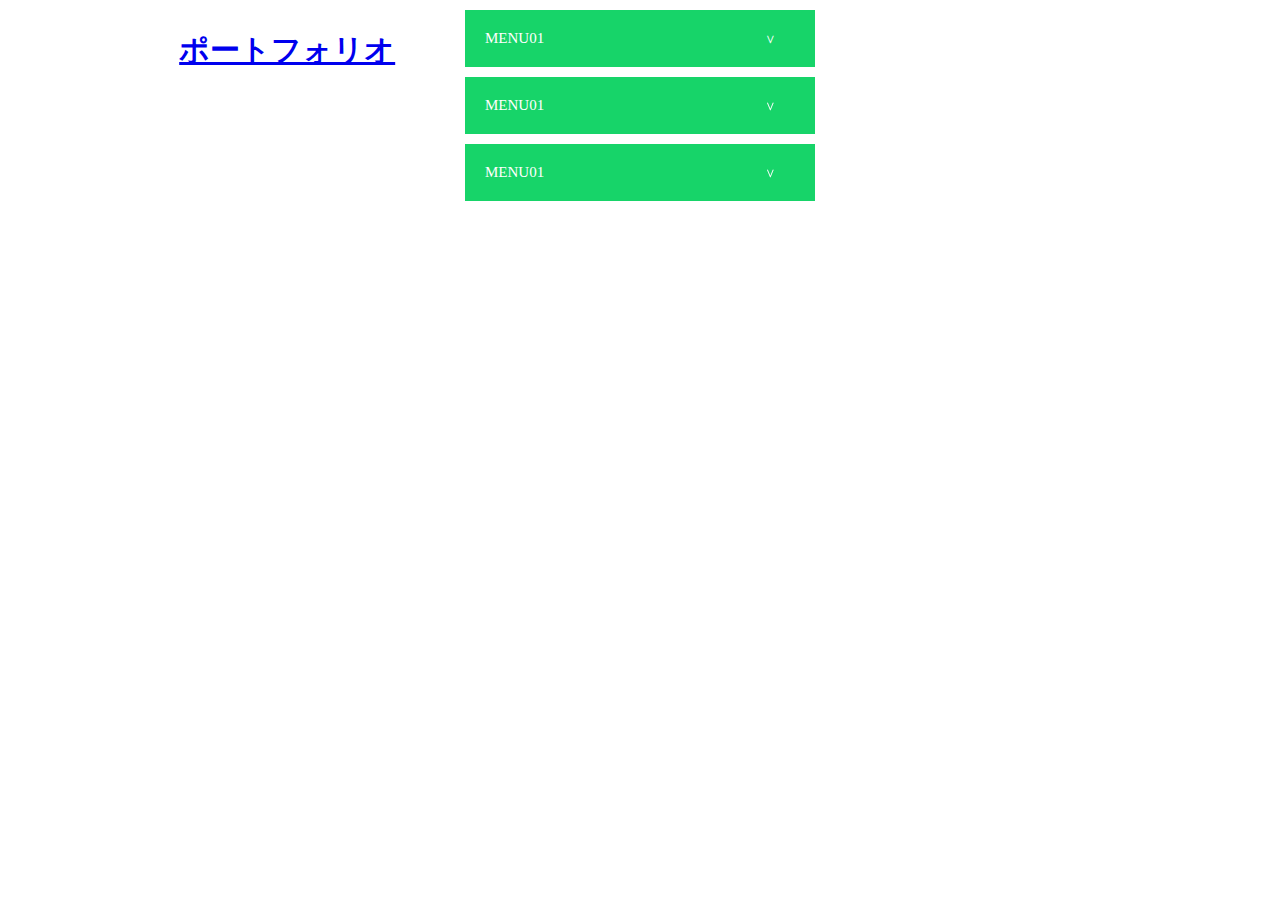
<file: sam/keireki.html>
<!DOCTYPE html>
<html>
<head>
  <meta charset="utf-8">
  <meta http-equiv="X-UA-Compatible" content="IE=edge">
  <title>経歴紹介</title>
  <link rel="stylesheet" href="keireki.css">
  <script src="https://code.jquery.com/jquery-3.2.1.min.js"></script>
  <script type="text/javascript" src="test.js"></script>
</head>
<body>
  <header>
    <!-- ヘッダーはここに記述 -->
    <h1>
      <a href="/">ポートフォリオ</a>
  </h1>
  </header>
  <div id="wrapper">
        <dl>
          <dt class="accordion">MENU01</dt>
          <dd>MENU02</dd>
        </dl>
        <dl>
          <dt class="accordion">MENU01</dt>
          <dd>MENU02</dd>
        </dl>
        <dl>
          <dt class="accordion">MENU01</dt>
          <dd>MENU02</dd>
        </dl>
  <!-- /#wrapper --></div>
  <footer>
    <!-- ヘッダーはここに記述 -->
  </footer>
</body>
</html>
</file>
<file: sam/keireki.css>
header {
  padding: 30px 4% 10px;
  /*画面の上部にヘッダーを固定*/
  position: fixed;
  top: 0;
  width: 100%;
  /*背景を白*/
  background-color: #fff;
  /*横並び*/
  display: flex;
  align-items: center;
}

h1 {
  margin: 0; padding: 0;
  font-size: 30px;
}


/* リセットCSS（気にしないでください） */
* {
  margin: 0;
  padding: 0;
}
/* 大枠（気にしないでください） */
body {
  width: 100%;
}
h1,
#wrapper {
  width: 80%;
  margin: 0 auto;
}

/* アコーディオン ここから */
dl {
  width: 350px;
  margin: 0 auto 10px auto;
  color: #fff;
  font-size: 15px;
}
dl:first-child {
  margin-top:10px;
}
dt {
  position:relative;
  display: block;
  padding: 20px 0 20px 20px;
  background-color: #17d469;
}
dt:after {
  content: "＞";
  position: absolute;
  top: 35%;
  left: 85%;
  transform: rotate(90deg);
}
dt.close:after {
  content: "＜";
  position: absolute;
  top: 35%;
  left: 85%;
  transform: rotate(-270deg);
}
dd {
  display: none;
  padding: 20px 0 20px 40px;
  color: #000;
}
/* ここまで */
</file>
